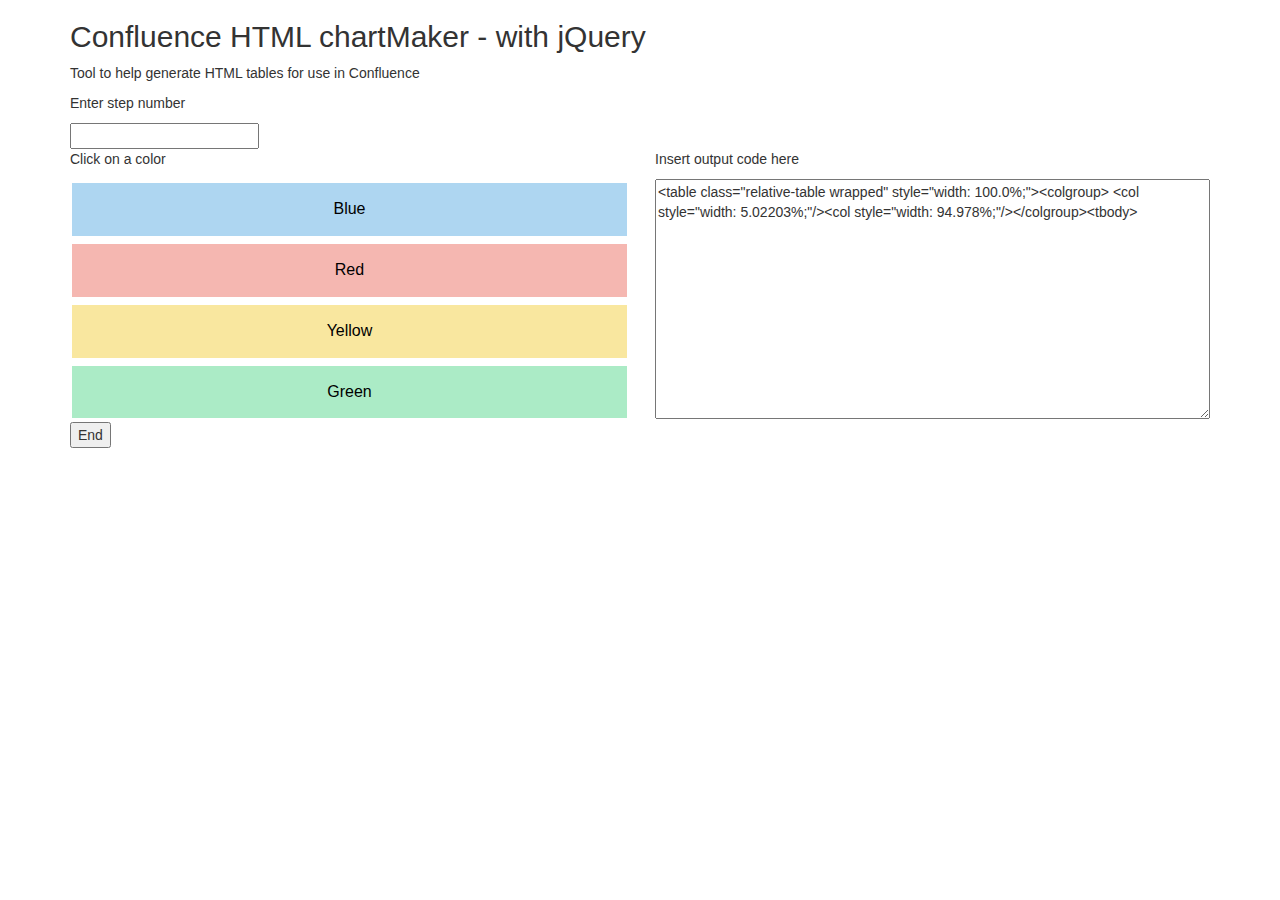
<file: index.html>
<!DOCTYPE html>
<html>
  <head>
    <link href="css/bootstrap.css" rel="stylesheet" type="text/css">
    <link rel="stylesheet" type="text/css" href="css/styles.css">
    <script type="text/javascript" src=js/jquery-3.5.0.js></script>
    <script type="text/javascript" src="js/scripts.js"></script>
    <title>chartMaker</title>
  </head>
<body>
  <div class="container">
    <h2>Confluence HTML chartMaker - with jQuery</h2>
    <p>Tool to help generate HTML tables for use in Confluence</p>

    <div class="row">
      <div class="col-md-6 step-button">
        <p>Enter step number</p>
        <input type="number" id="numberInput">
      </div>
    </div>
    
    <div class="row">
      <div class="col-md-6 left-pane">
        <p>Click on a color</p>
        <button type="button" class="button buttonBlue" id="blue">Blue</button>
        <button type="button" class="button buttonRed" id="red">Red</button>
        <button type="button" class="button buttonYellow" id="yellow">Yellow</button>
        <button type="button" class="button buttonGreen" id="green">Green</button>
        <button type="button" id="end">End</button>
      </div>
      
      <div class="col-md-6 right-pane">
        <p>Insert output code here</p>
        <textarea id="output"><table class="relative-table wrapped" style="width: 100.0%;"><colgroup> <col style="width: 5.02203%;"/><col style="width: 94.978%;"/></colgroup><tbody></textarea>
      </div>
    </div>

  </div>
</body>
</html>
</file>
<file: css/styles.css>
/*.container{
	display: flex;
}
.fixed{
	width: 25%;
}
.flex-item{
	 flex-grow: 1;
} */
.button {
  border: none;
  width: 100%;
  color: black;
  padding: 15px 32px;
  text-align: center;
  text-decoration: none;
  display: inline-block;
  font-size: 16px;
  margin: 4px 2px;
  cursor: pointer;
}
.buttonBlue {
	background-color: #aed6f1;
}
.buttonRed {
	background-color: #f5b7b1;
}
.buttonYellow {
	background-color: #f9e79f; 
}
.buttonGreen {
	background-color: #abebc6; 
}
textarea {
	width: 100%;
	height: 240px;
}
</file>
